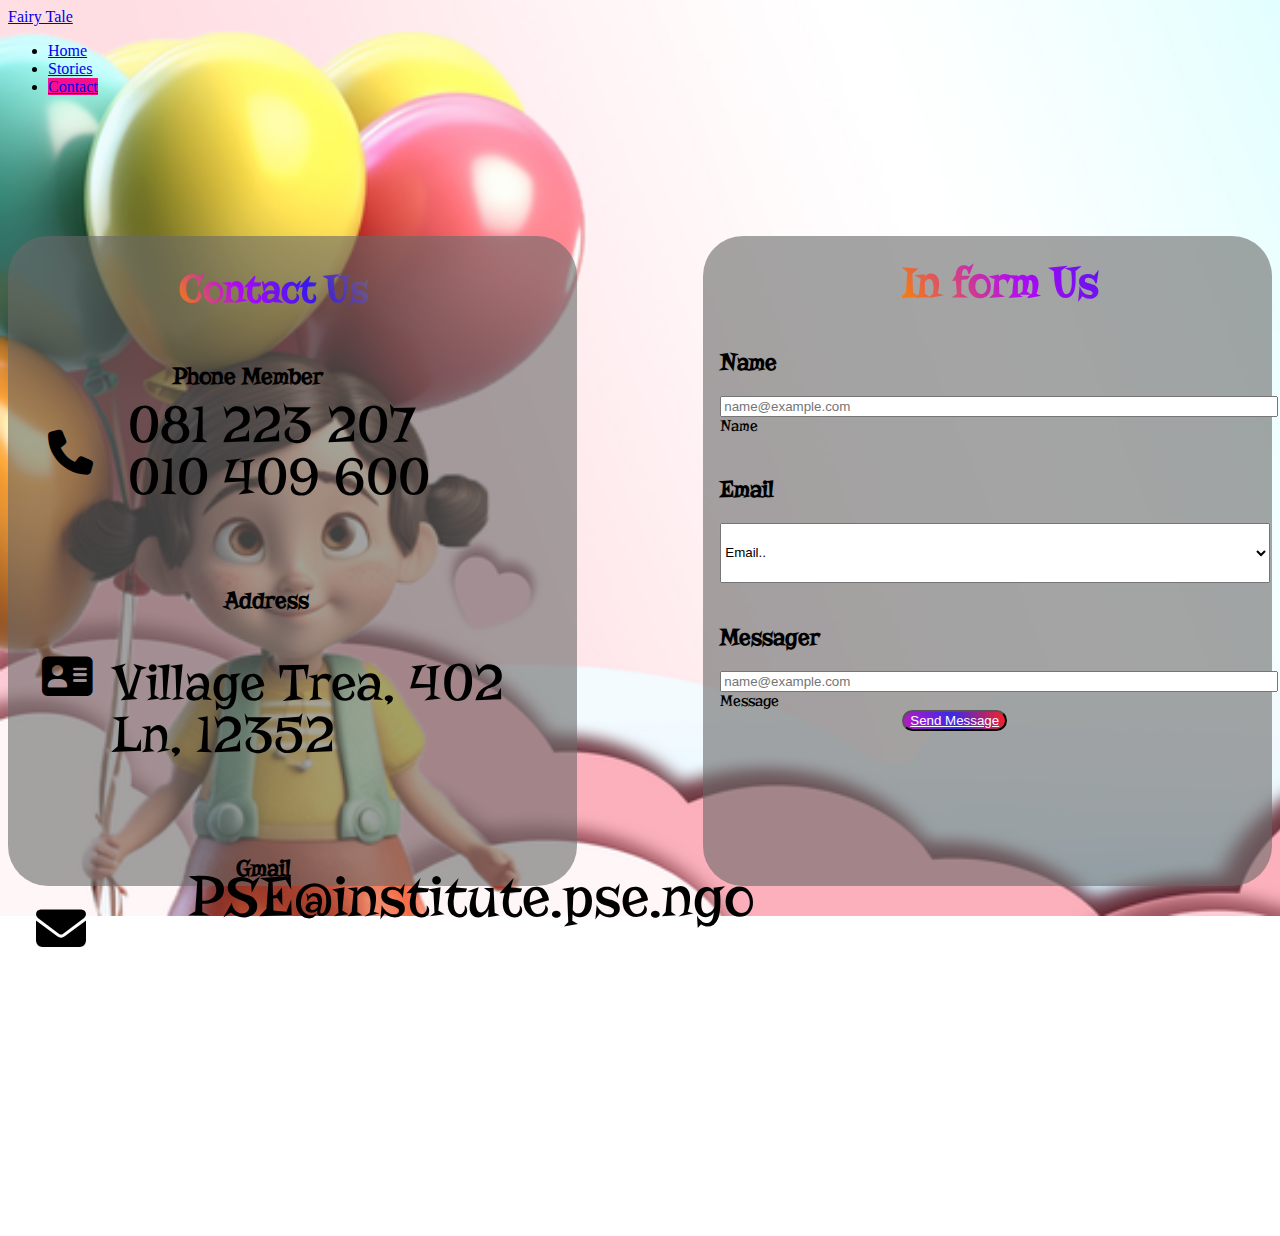
<file: contact-page/index.html>
<!DOCTYPE html>
<html lang="en">
<head>
    <meta charset="UTF-8">
    <meta name="viewport" content="width=device-width, initial-scale=1.0">
    <link rel="preconnect" href="https://fonts.googleapis.com">
  <link rel="preconnect" href="https://fonts.gstatic.com" crossorigin>
  <link href="https://fonts.googleapis.com/css2?family=Roboto+Mono:ital,wght@0,100..700;1,100..700&display=swap"
    rel="stylesheet">
  <link href="https://cdn.jsdelivr.net/npm/bootstrap@5.2.3/dist/css/bootstrap.min.css" rel="stylesheet"
    integrity="sha384-rbsA2VBKQhggwzxH7pPCaAqO46MgnOM80zW1RWuH61DGLwZJEdK2Kadq2F9CUG65" crossorigin="anonymous">
  <link rel="stylesheet" href="https://cdn.jsdelivr.net/npm/bootstrap-icons@1.11.3/font/bootstrap-icons.min.css">
    <link rel="stylesheet" href="https://cdnjs.cloudflare.com/ajax/libs/font-awesome/6.5.2/css/all.min.css">
    <link href="https://fonts.googleapis.com/css2?family=Fredoka:wght@400;500;700&family=IBM+Plex+Sans:wght@100;200;300&family=Knewave&family=Luckiest+Guy&family=Protest+Riot&family=Risque&family=Roboto:wght@700&display=swap" rel="stylesheet">


    <link rel="stylesheet" href="styles.css">
    <title>Document</title>
</head>
<body>

    <div class="container">

        <header class="d-flex justify-content-center py-3 border-bottom">
            <a href="/"
                class="d-flex align-items-center mb-3 mb-md-0 me-md-auto link-body-emphasis text-decoration-none">
                <span class="fs-4">Fairy Tale</span>
            </a>
            <ul class="nav nav-pills">
                <li class="nav-item"><a href="/index.html" class="nav-link"
                        aria-current="page">Home</a></li>
                <li class="nav-item"><a href="/Stories-page/index.html" class="nav-link">Stories</a></li>
                <li class="nav-item"><a href="#" class="nav-link active" style="background-color: #F60E8C;">Contact</a></li>
            </ul>
        </header>

        <div class="main">

            <div class="left">
                <h1><span style="background: linear-gradient(60deg,#FA8501,#AF09F5,#3618EE,#7A6666);-webkit-background-clip :text;
                    color: transparent;">Contact Us </span></h1>
                <div class="number">
                    <h2>Phone Member</h2>
                    <i class="fa-solid fa-phone"><h3>081 223 207 <br>010 409 600</h3></i>
                </div>
                <div class="address">
                    <h2>Address</h2>
                    <i class="fa-solid fa-address-card"><h3> Village Trea, 402 Ln, 12352</h3></i>
                </div>
                <div class="gmail">
                    <h2>Gmail</h2>
                    <i class="fa-solid fa-envelope"><h3>PSE@institute.pse.ngo</h3></i>
                </div>
            </div>


            <div class="right">
                <h1>In form Us</h1>
                <div class="input-name">
                    <h2>Name</h2>
                    <div class="form-floating mb-3">
                    <input type="email" class="form-control" id="floatingInput" placeholder="name@example.com" style="width: 550px;margin-left: 3%;">
                    <label for="floatingInput" style="margin-left: 3%;">Name</label>
                    </div>

                </div>

                <div class="input-email">
                    <h2>Email</h2>
                    <select class="form-select" aria-label="Default select example" style="width: 550px;height: 60px; margin-left: 3%;">
                        <option selected>Email..</option>
                        <option value="1">seavmey.ngat@institue.pse.ngo</option>
                        <option value="2">sreypha.phorn@institue.pse.ngo</option>
                        <option value="3">sreymoch.lorn@institue.pse.ngo</option>
                        <option value="3">khimhai.lina@institue.pse.ngo</option>
                        <option value="3">monika.sorn@institue.pse.ngo</option>
                      </select>
                </div>
                <div  class="messager">
                    <h2>Messager</h2>
                    <div class="form-floating mb-3">
                        <input type="email" class="form-control" id1="floatingInput" placeholder="name@example.com" style="width: 550px;margin-left: 3%;">
                        <label for="floatingInput" style="margin-left: 3%;">Message</label>
                    </div>
                </div>
                <button type="button" style="margin-left: 35%;background-image:linear-gradient(70deg, rgb(190, 23, 196),rgb(59, 40, 234),rgba(255, 0, 0, 0.861));border-radius: 30px;" class="btn btn-primary btn-lg"><a href="page/stories/index.html?tab=home" style="color: white;">Send Message</a></button>

            </div>

        </div>
    </div>


</body>
</html>
</file>
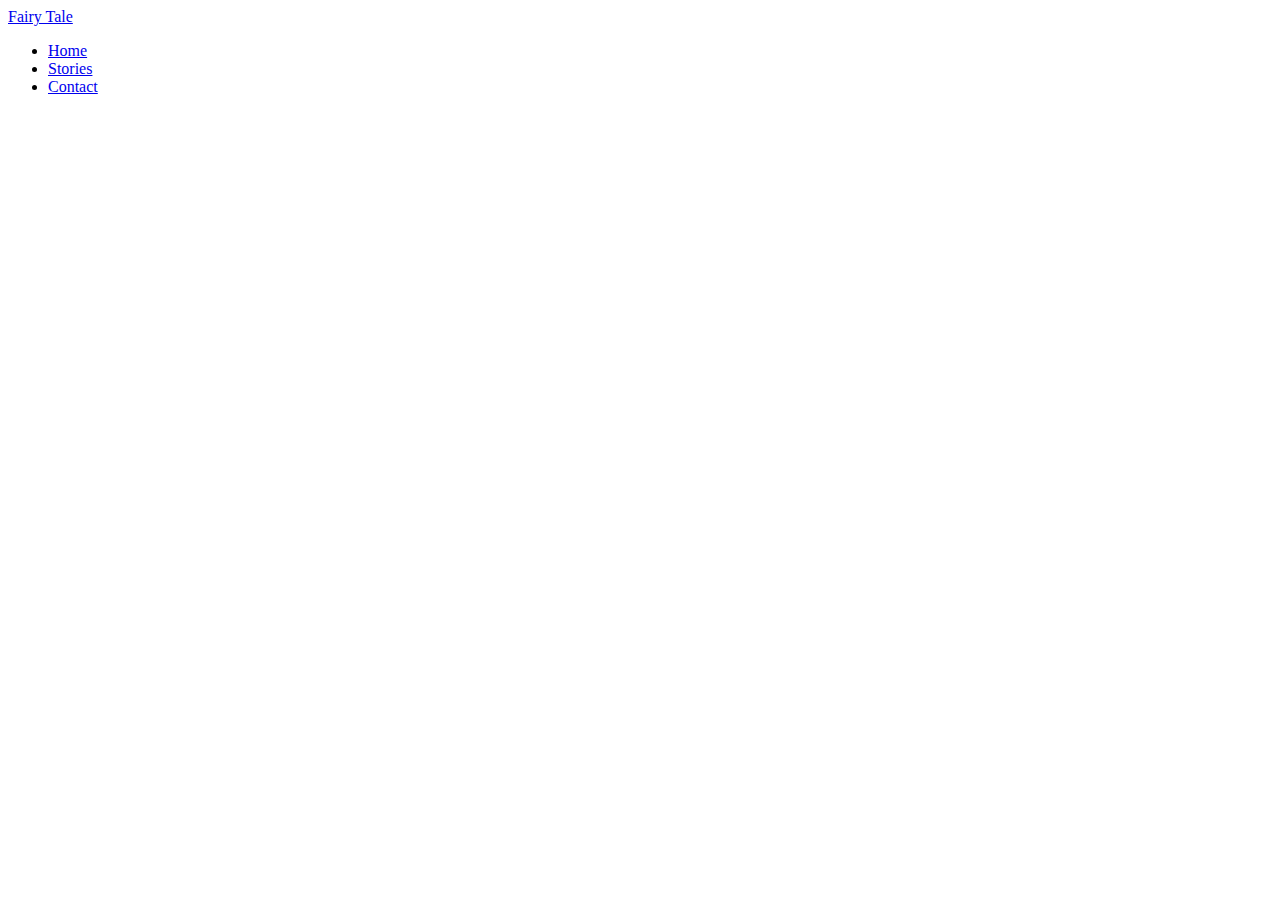
<file: Date page/index.html>
<!DOCTYPE html>
<html lang="en">
<head>
    <meta charset="UTF-8">
    <meta name="viewport" content="width=device-width, initial-scale=1.0">
    <title>Document</title>
    <link rel="preconnect" href="https://fonts.googleapis.com">
  <link rel="preconnect" href="https://fonts.gstatic.com" crossorigin>
  <link href="https://fonts.googleapis.com/css2?family=Roboto+Mono:ital,wght@0,100..700;1,100..700&display=swap"
    rel="stylesheet">
  <link href="https://cdn.jsdelivr.net/npm/bootstrap@5.2.3/dist/css/bootstrap.min.css" rel="stylesheet"
    integrity="sha384-rbsA2VBKQhggwzxH7pPCaAqO46MgnOM80zW1RWuH61DGLwZJEdK2Kadq2F9CUG65" crossorigin="anonymous">
  <link rel="stylesheet" href="https://cdn.jsdelivr.net/npm/bootstrap-icons@1.11.3/font/bootstrap-icons.min.css">
  

</head>
<body>
   
    
    <header class="d-flex justify-content-center py-3 border-bottom">
        <a href="/" class="d-flex align-items-center mb-3 mb-md-0 me-md-auto link-body-emphasis text-decoration-none">
          <span class="fs-4">Fairy Tale</span>
        </a>
        <ul class="nav nav-pills">
          <li class="nav-item"><a href="#" class="nav-link active" aria-current="page">Home</a></li>
          <li class="nav-item"><a href="#" class="nav-link">Stories</a></li>
          <li class="nav-item"><a href="#" class="nav-link">Contact</a></li>
        </ul>
      </header>

    <div id="card"></div>

    <script src="index.js"></script>
    <script src="https://cdn.jsdelivr.net/npm/bootstrap@5.3.3/dist/js/bootstrap.bundle.min.js" integrity="sha384-YvpcrYf0tY3lHB60NNkmXc5s9fDVZLESaAA55NDzOxhy9GkcIdslK1eN7N6jIeHz" crossorigin="anonymous"></script>
    
</body>
</html>
</file>
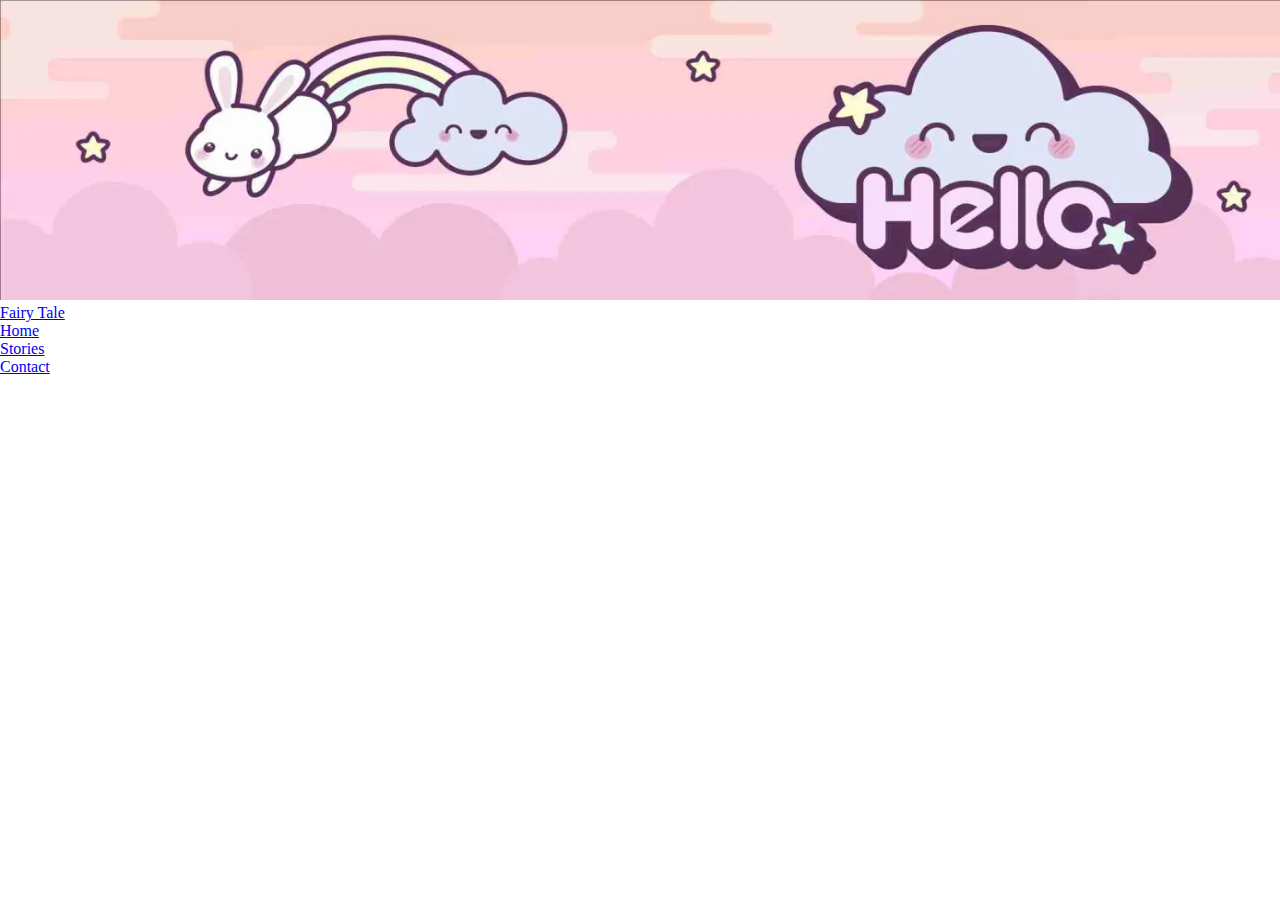
<file: Detail page/index.html>
<!DOCTYPE html>
<html lang="en">
<head>
  <meta charset="utf-8">
  <meta name="viewport" content="width=device-width, initial-scale=1">
  <title>Fairy tale audio</title>
  <link rel="preconnect" href="https://fonts.googleapis.com">
  <link rel="preconnect" href="https://fonts.gstatic.com" crossorigin>
  <link href="https://fonts.googleapis.com/css2?family=Roboto+Mono:ital,wght@0,100..700;1,100..700&display=swap"
    rel="stylesheet">
  <link href="https://cdn.jsdelivr.net/npm/bootstrap@5.2.3/dist/css/bootstrap.min.css" rel="stylesheet"
    integrity="sha384-rbsA2VBKQhggwzxH7pPCaAqO46MgnOM80zW1RWuH61DGLwZJEdK2Kadq2F9CUG65" crossorigin="anonymous">
  <link rel="stylesheet" href="https://cdn.jsdelivr.net/npm/bootstrap-icons@1.11.3/font/bootstrap-icons.min.css">

  <link rel="stylesheet" href="style.css">
</head>
<body>




    <div id="container" >

      <div class="nav-bar">
        <img src="/images/21c9bd81-d144-41a6-a4b8-3f729238e4d5.webp" alt="">
      </div>
  
  
  
    <div class="container">
      
      <header class="d-flex justify-content-center py-3 border-bottom">
        <a href="/" class="d-flex align-items-center mb-3 mb-md-0 me-md-auto link-body-emphasis text-decoration-none">
          <span class="fs-4">Fairy Tale</span>
        </a>
          <ul class="nav nav-pills">
            <li class="nav-item"><a href="page/stories/index.html?tab=home" class="nav-link active" aria-current="page"  >Home</a></li>
          <li class="nav-item"><a href="page/contact/index.html" class="nav-link" >Stories</a></li>
            <li class="nav-item"><a href="page/home/index.html?tab=contact" class="nav-link">Contact</a></li>
          </ul>
      </header>

      <div class="sticky-top">
     
    </div>
    
    </div>
    <!-- <div id="articleContainer"></div> -->
    <script src="index.js"></script>


</body>
</html>
<!-- <a href="detail.html?id=1">story 1</a>
<a href="detail.html?id=2">story 2</a>
<a href="detail.html?id=3">story 3</a>


<a href="detail.html?age=0-3">story 1</a>
<a href="detail.html?age=0-3&id=1">story 1</a>
<a href="detail.html?age=0-3">story 1</a> -->
</file>
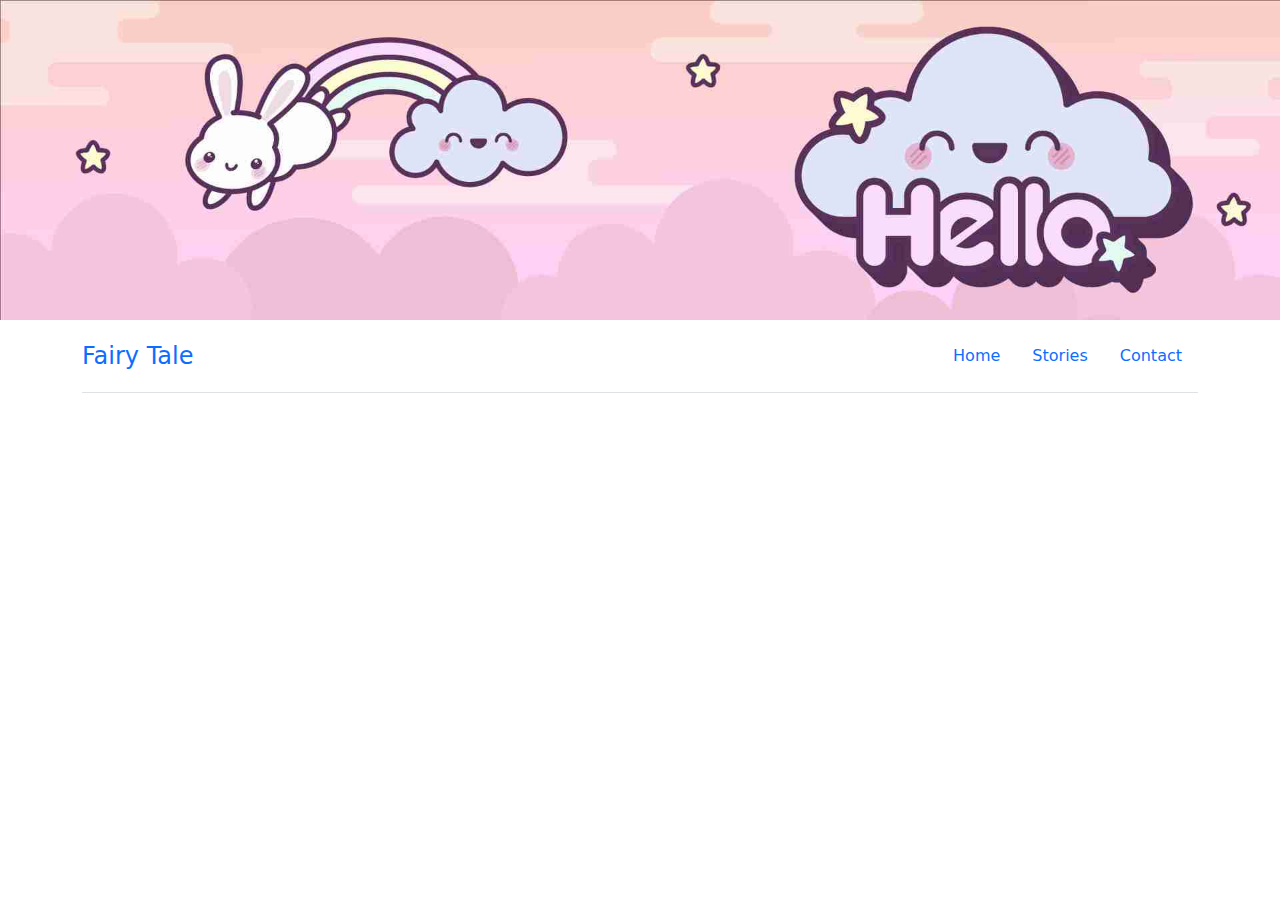
<file: Detail-page/index.html>
<!DOCTYPE html>
<html lang="en">
<head>
    <meta charset="UTF-8">
    <meta name="viewport" content="width=device-width, initial-scale=1.0">
    <link rel="stylesheet" href="styles.css">
    <link href="https://cdn.jsdelivr.net/npm/bootstrap@5.3.3/dist/css/bootstrap.min.css" rel="stylesheet" integrity="sha384-QWTKZyjpPEjISv5WaRU9OFeRpok6YctnYmDr5pNlyT2bRjXh0JMhjY6hW+ALEwIH" crossorigin="anonymous">
    <title>Document</title>
</head>
<body>
  <img src="21c9bd81-d144-41a6-a4b8-3f729238e4d5.jpg" alt="">
    <div class="container">
        <header class="d-flex justify-content-center py-3 border-bottom">
          <a href="/index.html" class="d-flex align-items-center mb-3 mb-md-0 me-md-auto link-body-emphasis text-decoration-none">
            <span class="fs-4"  style="color: var(--bs-link-color); ">Fairy Tale</span>
          </a>
          <ul class="nav nav-pills">
            <li class="nav-item"><a href="/index.html" class="nav-link" aria-current="page">Home</a></li>
            <li class="nav-item"><a href="/Stories-page/index.html" class="nav-link">Stories</a></li>
            <li class="nav-item"><a href="/contact-page/index.html" class="nav-link">Contact</a></li>
          </ul>
        </header>
      </div>

        <div id="detailcontainer"></div>






    <script src="index.js"></script>
    <script src="https://cdn.jsdelivr.net/npm/bootstrap@5.3.3/dist/js/bootstrap.bundle.min.js" integrity="sha384-YvpcrYf0tY3lHB60NNkmXc5s9fDVZLESaAA55NDzOxhy9GkcIdslK1eN7N6jIeHz" crossorigin="anonymous"></script>

</body>
</html>
</file>
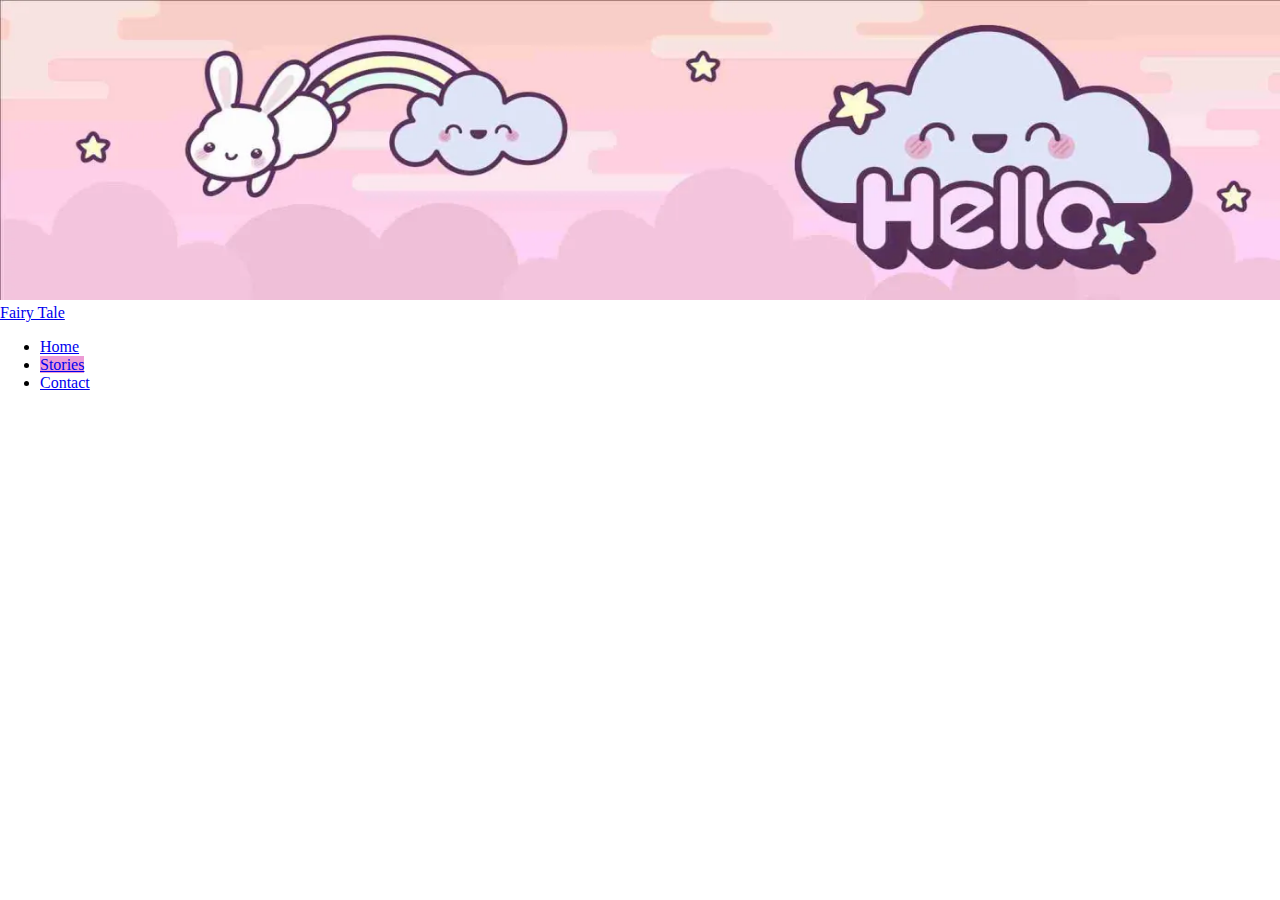
<file: Stories page/index.html>
<!DOCTYPE html>
<html lang="en">
<head>
    <meta charset="utf-8">
    <meta name="viewport" content="width=device-width, initial-scale=1">
    <title>Fairy tale audio</title>
    <link rel="preconnect" href="https://fonts.googleapis.com">
    <link rel="preconnect" href="https://fonts.gstatic.com" crossorigin>
    <link href="https://fonts.googleapis.com/css2?family=Roboto+Mono:ital,wght@0,100..700;1,100..700&display=swap"
      rel="stylesheet">
    <link href="https://cdn.jsdelivr.net/npm/bootstrap@5.2.3/dist/css/bootstrap.min.css" rel="stylesheet"
      integrity="sha384-rbsA2VBKQhggwzxH7pPCaAqO46MgnOM80zW1RWuH61DGLwZJEdK2Kadq2F9CUG65" crossorigin="anonymous">
    <link rel="stylesheet" href="https://cdn.jsdelivr.net/npm/bootstrap-icons@1.11.3/font/bootstrap-icons.min.css">
  
    <link rel="stylesheet" href="style.css">
</head>
<body>
   <div id="container">
    <div class="nav-bar">
        <img src="/images/21c9bd81-d144-41a6-a4b8-3f729238e4d5.webp" alt="">
      </div>
  
  
  
    <div class="container">
      
      <header class="d-flex justify-content-center py-3 border-bottom">
        <a href="/" class="d-flex align-items-center mb-3 mb-md-0 me-md-auto link-body-emphasis text-decoration-none">
          <span class="fs-4">Fairy Tale</span>
        </a>
          <ul class="nav nav-pills">
            <li class="nav-item"><a href="page/stories/index.html?tab=home" class="nav-link active" aria-current="page"  >Home</a></li>
          <li class="nav-item"><a href="page/contact/index.html" class="nav-link" style="background-color: rgb(237, 155, 213">Stories</a></li>
            <li class="nav-item"><a href="page/home/index.html?tab=contact" class="nav-link">Contact</a></li>
          </ul>
      </header>
    </div>
   </div>

    <script src="index.js"></script>
</body>
</html>
</file>
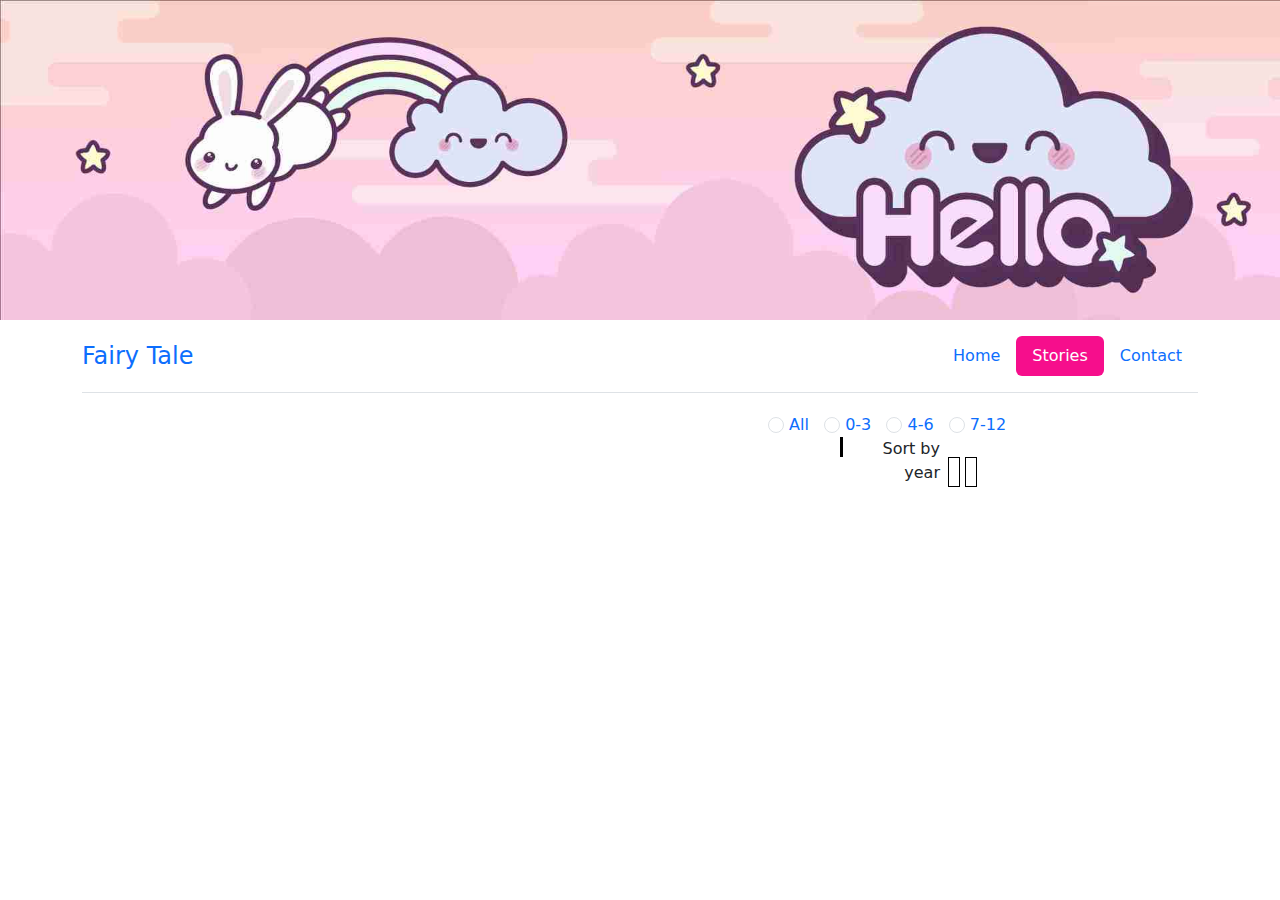
<file: Stories-page/index.html>
<!DOCTYPE html>
<html lang="en">
<head>
    <meta charset="UTF-8">
    <meta name="viewport" content="width=device-width, initial-scale=1.0">
    <title>Document</title>
    <link rel="stylesheet" href="styles.css">
    <link rel="preconnect" href="https://fonts.googleapis.com">
    <link rel="preconnect" href="https://fonts.gstatic.com" crossorigin>
    <link rel="stylesheet" href="https://cdnjs.cloudflare.com/ajax/libs/font-awesome/6.5.2/css/all.min.css" integrity="sha512-SnH5WK+bZxgPHs44uWIX+LLJAJ9/2PkPKZ5QiAj6Ta86w+fsb2TkcmfRyVX3pBnMFcV7oQPJkl9QevSCWr3W6A==" crossorigin="anonymous" referrerpolicy="no-referrer" />
    
    <link href="https://cdn.jsdelivr.net/npm/bootstrap@5.3.3/dist/css/bootstrap.min.css" rel="stylesheet" integrity="sha384-QWTKZyjpPEjISv5WaRU9OFeRpok6YctnYmDr5pNlyT2bRjXh0JMhjY6hW+ALEwIH" crossorigin="anonymous">
</head>
<body>
  <img src="21c9bd81-d144-41a6-a4b8-3f729238e4d5.png" alt="">
    <div class="container">
        <header class="d-flex justify-content-center py-3 border-bottom">
          <a href="/" class="d-flex align-items-center mb-3 mb-md-0 me-md-auto link-body-emphasis text-decoration-none">
            <span class="fs-4" style="color: var(--bs-link-color); ">Fairy Tale</span>
          </a>
          <ul class="nav nav-pills">
            <li class="nav-item"><a href="/index.html" class="nav-link" aria-current="page">Home</a></li>
            <li class="nav-item"><a href="/Stories-page/index.html?age=stories" class="nav-link active" style="background-color: #F60E8C;">Stories</a></li>
            <li class="nav-item"><a href="/contact-page/index.html?age=contact" class="nav-link">Contact</a></li>
          </ul>
        </header>
      </div>
     
     

        <div class="text-10">
        <input class="form-check-input" type="radio" name="flexRadioDefault" id="flexRadioDefaultall">
        <label class="form-check-label" for="flexRadioDefault1">
          
        <a href="../../Stories-page/index.html?age=all" style="text-decoration:none; ">All </a>
          
        </label>
        <input class="form-check-input" type="radio" name="flexRadioDefault" id="flexRadioDefault0-3" style="margin-left: 10px;">
        <label class="form-check-label" for="flexRadioDefault1">

        <a href="../../Stories-page/index.html?age=0-3" style="text-decoration:none;">0-3</a> 
        </label>
        <input class="form-check-input" type="radio" name="flexRadioDefault" id="flexRadioDefault14-6" style="margin-left: 10px;">
        <label class="form-check-label" for="flexRadioDefault1">
      
        <a href="../../Stories-page/index.html?age=4-6" style="text-decoration:none;">4-6</a>
        
        </label>
        <input class="form-check-input" type="radio" name="flexRadioDefault" id="flexRadioDefault7-12" style="margin-left: 10px;">
        <label class="form-check-label" for="flexRadioDefault1">
       
        <a href="../../Stories-page/index.html?age=7-12" style="text-decoration:none;">7-12</a>
        </label>
        <div class="text-9">Sort by year
          <div class="sort by year">
            <a href=""><i class="fa-solid fa-arrow-up"></i></a>
            <a href=""><i class="fa-solid fa-arrow-down"></i></a>
          </div>
          </div>
          
      </div>
      
      

    <div id="container"></div>  

    <!-- <div class="box" style="display: flex; justify-content: center;">
    <a href="/Stories-page/index.html?age=all"><button style="width: 100px; height: 40px;  border-radius: 5px; background-color: #F60E8C;" id="viewAll">view all</button></a>
</div> -->
 
    
    <script src="index.js" ></script>
    <script src="https://cdn.jsdelivr.net/npm/bootstrap@5.3.3/dist/js/bootstrap.bundle.min.js" integrity="sha384-YvpcrYf0tY3lHB60NNkmXc5s9fDVZLESaAA55NDzOxhy9GkcIdslK1eN7N6jIeHz" crossorigin="anonymous"></script>
</body>
</html>
</file>
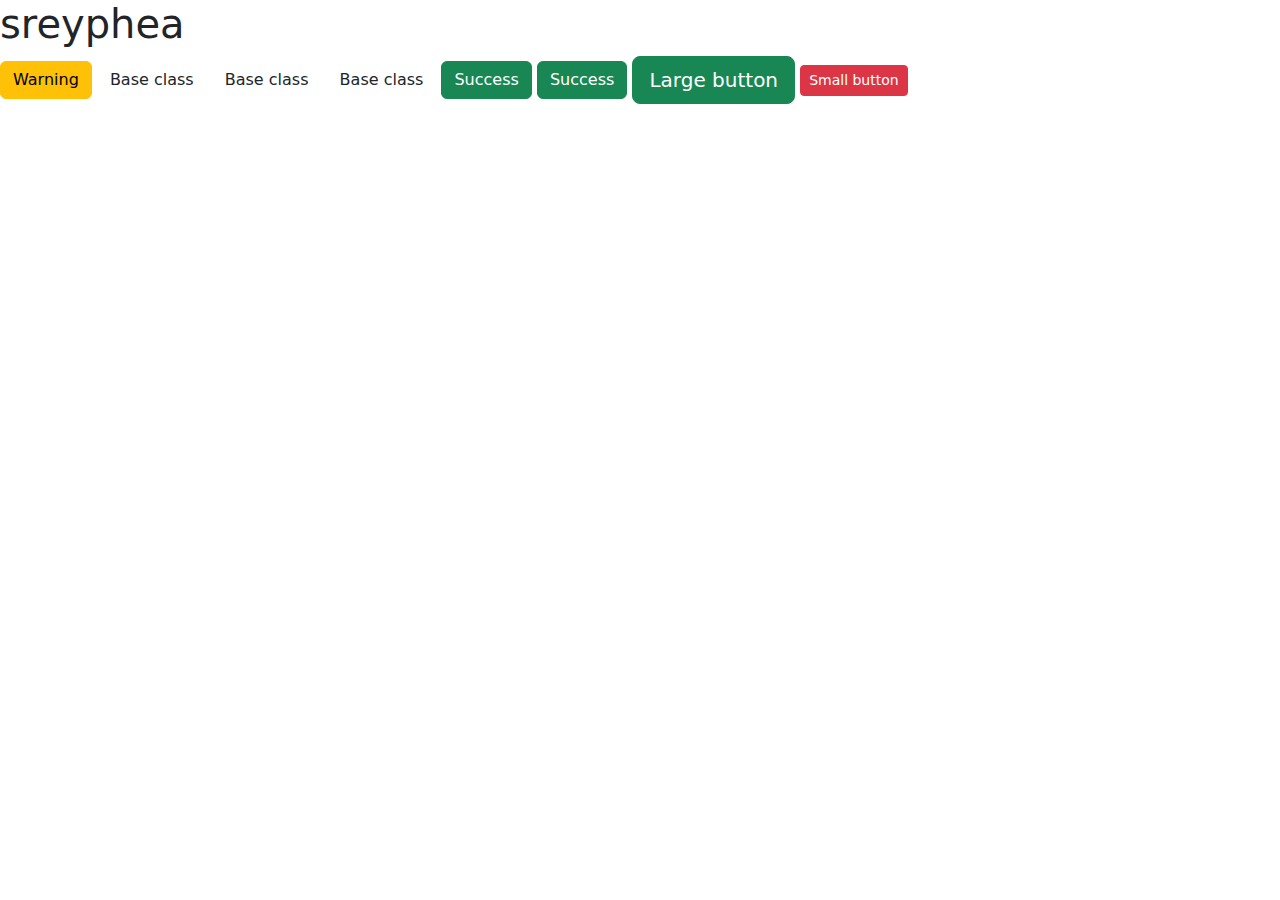
<file: component/test/index.html>
<!DOCTYPE html>
<html lang="en">
<head>
    <meta charset="UTF-8">
    <meta name="viewport" content="width=device-width, initial-scale=1.0">
    <title>Document</title>
 <link href="https://cdn.jsdelivr.net/npm/bootstrap@5.3.3/dist/css/bootstrap.min.css" rel="stylesheet" integrity="sha384-QWTKZyjpPEjISv5WaRU9OFeRpok6YctnYmDr5pNlyT2bRjXh0JMhjY6hW+ALEwIH" crossorigin="anonymous">

</head>
<body>
    <h1>sreyphea</h1>
    <button type="button" class="btn btn-warning">Warning</button>
    <button type="button" class="btn">Base class</button>
    <button type="button" class="btn">Base class</button>
    <button type="button" class="btn">Base class</button>
    <button type="button" class="btn btn-success">Success</button>
    <button type="button" class="btn btn-success">Success</button>
    <button type="button" class="btn btn-success btn-lg">Large button</button>
    <button type="button" class="btn btn-primary btn-sm btn-danger">Small button</button>








 <script src="https://cdn.jsdelivr.net/npm/bootstrap@5.3.3/dist/js/bootstrap.bundle.min.js" integrity="sha384-YvpcrYf0tY3lHB60NNkmXc5s9fDVZLESaAA55NDzOxhy9GkcIdslK1eN7N6jIeHz" crossorigin="anonymous"></script>

</body>
</html>
</file>
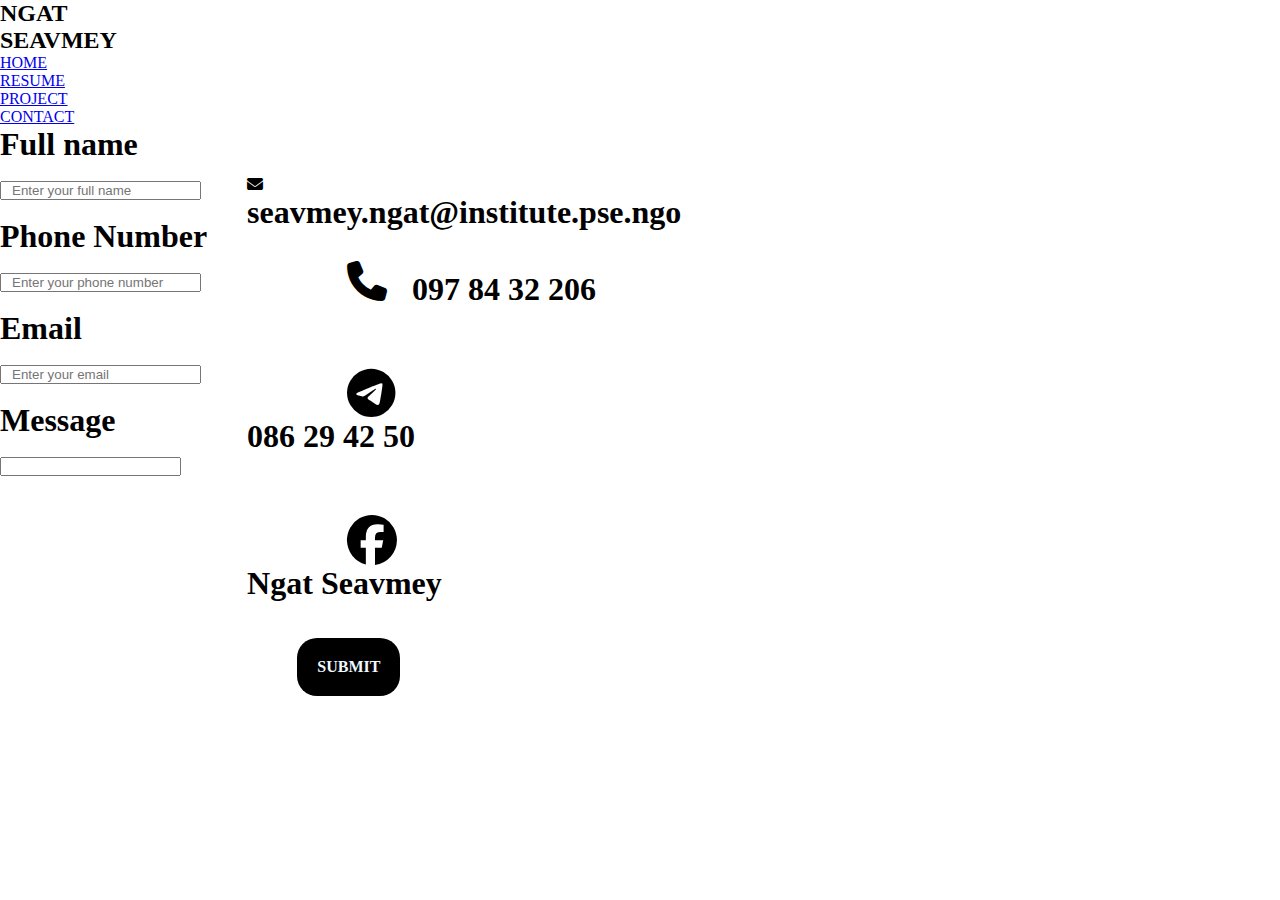
<file: contact.html>
<!DOCTYPE html>
<html lang="en">
<head>
    <meta charset="UTF-8">
    <meta name="viewport" content="width=device-width, initial-scale=1.0">
    <link rel="preconnect" href="https://fonts.googleapis.com">
<link rel="preconnect" href="https://fonts.gstatic.com" crossorigin>
<link href="https://fonts.googleapis.com/css2?family=Fredoka:wght@700&family=Knewave&family=Roboto:wght@700&display=swap" rel="stylesheet">
<link rel="preconnect" href="https://fonts.googleapis.com">
<link rel="preconnect" href="https://fonts.gstatic.com" crossorigin>
<link href="https://fonts.googleapis.com/css2?family=Fredoka:wght@700&family=Knewave&family=Roboto:wght@700&display=swap" rel="stylesheet">
<link rel="preconnect" href="https://fonts.googleapis.com">
<link rel="preconnect" href="https://fonts.gstatic.com" crossorigin>
<link href="https://fonts.googleapis.com/css2?family=Fredoka:wght@400;700&family=Knewave&family=Roboto:wght@700&display=swap" rel="stylesheet">
<link rel="stylesheet" href="https://cdnjs.cloudflare.com/ajax/libs/font-awesome/6.2.1/css/all.min.css">
    <link rel="stylesheet" href="contact.css">
    <title>RESUME</title>
</head>
<body>
    <div class="container">
        <div class="menu-bar">
            <h2>NGAT <br> SEAVMEY</h2>
        <div class="menu">
            
           <ul>
            <li>
                <a href="index.html">HOME</a>
            </li>
            <li>
                <a href="about.html">RESUME</a>
            </li>
            <li>
                <a href="project.html">PROJECT</a>
            </li>
            <li>
                <a href="contact.html">CONTACT</a>
            </li>
           </ul>
        </div>
        </div>
        <div class="box-bar" style="display: flex;">
        <div class="box">
            <div class="box-1">
                <h1>Full name</h1> <br>
                <input type="text" placeholder="Enter your full name" style="padding: 0 10px;"> <br> <br>
                <h1>Phone Number</h1> <br>
                <input type="text" placeholder="Enter your phone number" style="padding: 0 10px;" > <br> <br>
                <h1>Email</h1> <br> 
                <input type="text" placeholder="Enter your email" style="padding: 0 10px;"> <br> <br>
            </div>
            <div class="message" >
                <h1>Message</h1> <br>
                <input type="text" >
            </div>
        </div>
        <div class="icon" style="display: flex; flex-direction: column; margin-top: 50px; margin-left: 40px;"> 
        <div class="box-2">
            <i class="fa-solid fa-envelope " ></i> <h1>seavmey.ngat@institute.pse.ngo</h1>
        </div>
        <div class="box-3" style="margin-left: 100px; ">
            <i class="fa-solid fa-phone" style="font-size: 40px; margin-top: 30px;"></i> <h1 style="margin-top: -30px; margin-left: 65px;">097 84 32 206</h1>
        </div>
        <div class="box-4">
            
            <i class="fa-brands fa-telegram" style="margin-left: 100px; margin-top: 60px; font-size: 50px;"></i> <h1>086 29 42 50</h1>
        </div>
        <div class="box-5">
            <i class="fa-brands fa-facebook" style="margin-top: 60px; font-size: 50px; margin-left: 100px;"></i> <h1>Ngat Seavmey</h1>
        </div>
        </div>

        <a href="index.html" style="margin-top: 40%; margin-left: -30%; text-decoration: none;background-color: black;color: aliceblue; padding: 20px;font-weight: 700;border-radius: 20px;">SUBMIT</a>
    </div>

    </div>
</body>
</html>
</file>
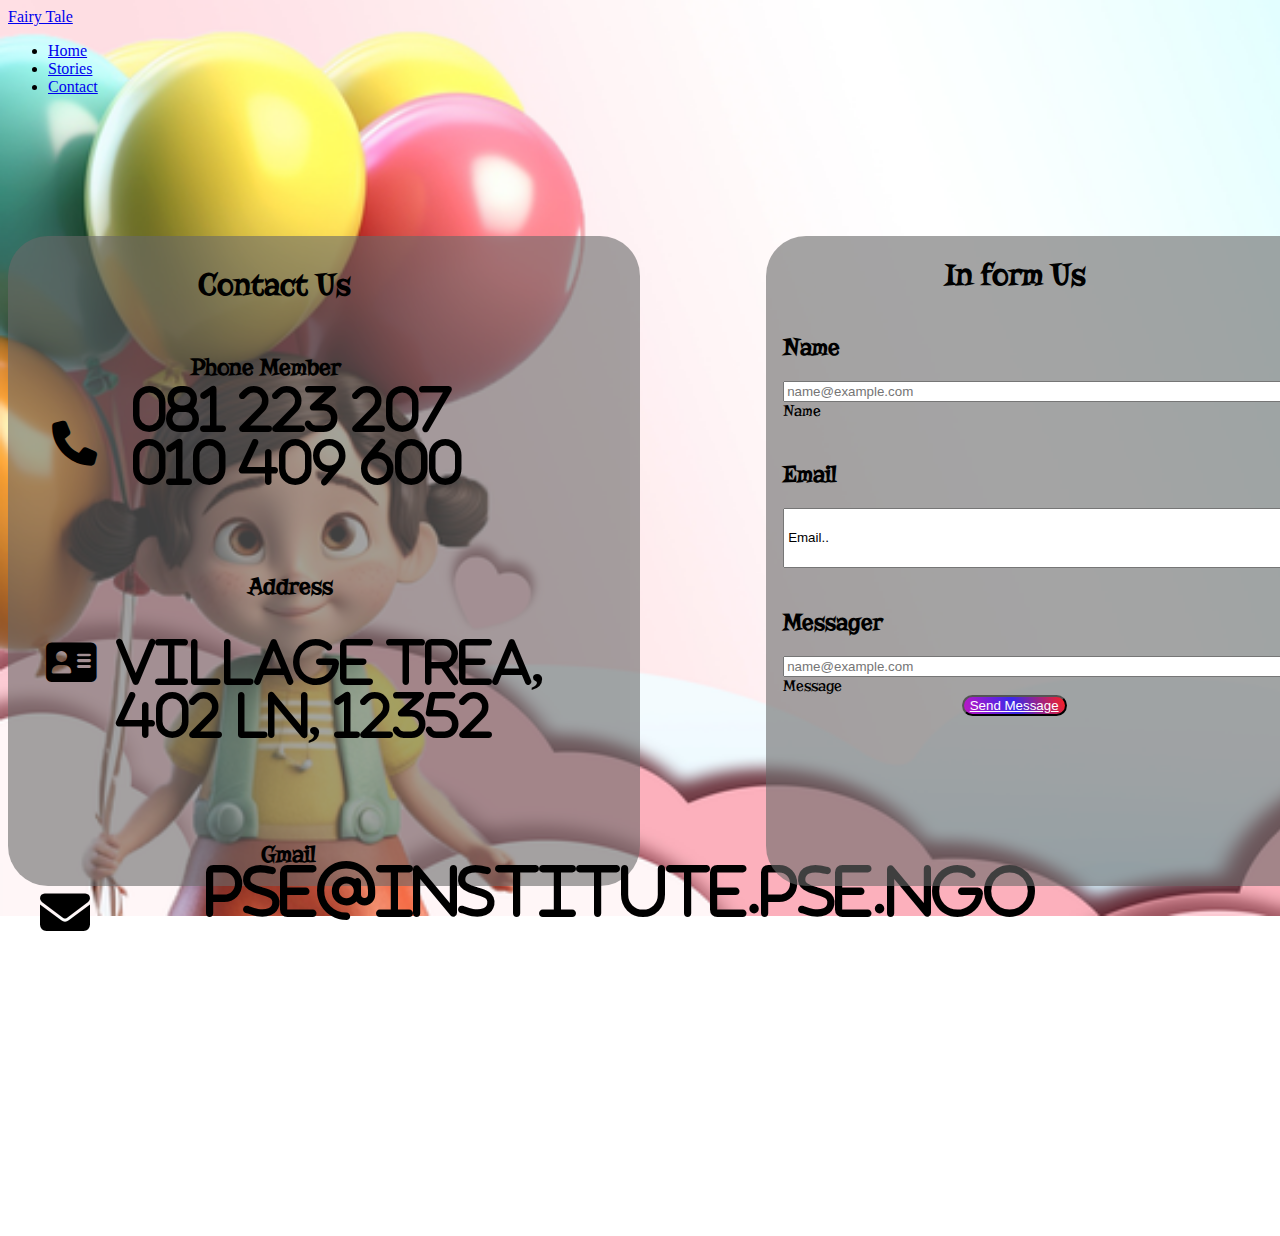
<file: contact page/contact.html>
<!DOCTYPE html>
<html lang="en">
<head>
    <meta charset="UTF-8">
    <meta name="viewport" content="width=device-width, initial-scale=1.0">
    <link rel="preconnect" href="https://fonts.googleapis.com">
  <link rel="preconnect" href="https://fonts.gstatic.com" crossorigin>
  <link href="https://fonts.googleapis.com/css2?family=Roboto+Mono:ital,wght@0,100..700;1,100..700&display=swap"
    rel="stylesheet">
  <link href="https://cdn.jsdelivr.net/npm/bootstrap@5.2.3/dist/css/bootstrap.min.css" rel="stylesheet"
    integrity="sha384-rbsA2VBKQhggwzxH7pPCaAqO46MgnOM80zW1RWuH61DGLwZJEdK2Kadq2F9CUG65" crossorigin="anonymous">
  <link rel="stylesheet" href="https://cdn.jsdelivr.net/npm/bootstrap-icons@1.11.3/font/bootstrap-icons.min.css">
    <link rel="stylesheet" href="https://cdnjs.cloudflare.com/ajax/libs/font-awesome/6.5.2/css/all.min.css">
    <link href="https://fonts.googleapis.com/css2?family=Fredoka:wght@400;500;700&family=IBM+Plex+Sans:wght@100;200;300&family=Knewave&family=Luckiest+Guy&family=Protest+Riot&family=Risque&family=Roboto:wght@700&display=swap" rel="stylesheet">

  
    <link rel="stylesheet" href="contact.css">
    <title>Document</title>
</head>
<body>
    
    <div class="container">
        
        <header class="d-flex justify-content-center py-3 border-bottom">
            <a href="/"
                class="d-flex align-items-center mb-3 mb-md-0 me-md-auto link-body-emphasis text-decoration-none">
                <span class="fs-4">Fairy Tale</span>
            </a>
            <ul class="nav nav-pills">
                <li class="nav-item"><a href="page/stories/index.html?tab=home" class="nav-link active"
                        aria-current="page">Home</a></li>
                <li class="nav-item"><a href="page/contact/index.html" class="nav-link">Stories</a></li>
                <li class="nav-item"><a href="page/home/index.html?tab=contact" class="nav-link">Contact</a></li>
            </ul>
        </header>

        <div class="main">

            <div class="left">
                <h1>Contact Us</h1>
                <div class="number">
                    <h2>Phone Member</h2>
                    <i class="fa-solid fa-phone"><h3>081 223 207 <br>010 409 600</h3></i>
                </div>
                <div class="address">
                    <h2>Address</h2>
                    <i class="fa-solid fa-address-card"><h3> Village Trea, 402 Ln, 12352</h3></i>
                </div>
                <div class="gmail">
                    <h2>Gmail</h2>
                    <i class="fa-solid fa-envelope"><h3>PSE@institute.pse.ngo</h3></i>
                </div>
            </div>
    

            <div class="right">
                <h1>In form Us</h1>
                <div class="input-name">
                    <h2>Name</h2>
                    <div class="form-floating mb-3">
                    <input type="email" class="form-control" id="floatingInput" placeholder="name@example.com" style="width: 550px;margin-left: 3%;">
                    <label for="floatingInput" style="margin-left: 3%;">Name</label>
                    </div>

                </div>
                
                <div class="input-email">
                    <h2>Email</h2>
                    <select class="form-select" aria-label="Default select example" style="width: 550px;height: 60px; margin-left: 3%;">
                        <option selected>Email..</option>
                        <option value="1">seavmey.ngat@institue.pse.ngo</option>
                        <option value="2">sreypha.phorn@institue.pse.ngo</option>
                        <option value="3">sreymoch.lorn@institue.pse.ngo</option>
                        <option value="3">khimhai.lina@institue.pse.ngo</option>
                        <option value="3">monika.sorn@institue.pse.ngo</option>
                      </select>
                </div>
                <div  class="messager">
                    <h2>Messager</h2>
                    <div class="form-floating mb-3">
                        <input type="email" class="form-control" id1="floatingInput" placeholder="name@example.com" style="width: 550px;margin-left: 3%;">
                        <label for="floatingInput" style="margin-left: 3%;">Message</label>
                    </div>
                </div>
                <button type="button" style="margin-left: 35%;background-image:linear-gradient(70deg, rgb(190, 23, 196),rgb(59, 40, 234),rgba(255, 0, 0, 0.861));border-radius: 30px;" class="btn btn-primary btn-lg"><a href="page/stories/index.html?tab=home" style="color: white;">Send Message</a></button>

            </div>

        </div>
    </div>
    

</body>
</html>
</file>
<file: contact-page/styles.css>
body{
    background-image: url(pngtree-childrens-day-childrens-pink-image_15548391.webp);
    background-size: cover;
    background-repeat: no-repeat;
    height: 100vh;
}



.main{
    width: 100%;
    height: 1000px;
    display: flex;
    margin-top: 140PX;
    font-family: "Risque", serif;
    font-weight: 400;
    font-style: normal;
}
.left{
    width: 50%;
    height: 65%;
    background-color: rgba(105, 105, 105, 0.604);
    border-radius: 40px;
}
.right{
    width: 50%;
    height: 65%;
    background-color: rgba(105, 105, 105, 0.604);
    margin-left: 10%;
    border-radius: 40px;
}
.left h1{
    margin-left: 30%;
    margin-top: 30px;
    font-size: 40px;

}




.number h2{
    margin-top: 50px;
    margin-left: 29%;
}
.number i{
    font-size: 45px;
    margin-left: 7%;
    margin-top: 20px;
}
.number h3{
    margin-top: -20%;
    margin-left: 80px;
    font-family: "Risque", serif;
    font-weight: 400;
    font-style: normal;
}
.address h2{
    margin-left: 38%;
    margin-top: 30px;
}
.address i{
    font-size: 45px;
    margin-left: 6%;
    margin-top: 20px;
}
.address h3{
    margin-top: -8%;
    margin-left: 70px;
    font-family: "Risque", serif;
    font-weight: 400;
    font-style: normal;
}
.gmail h2{
    margin-top: 7%;
    margin-left: 40%;
}
.gmail i{
    font-size: 50px;
    margin-left: 5%;
}
.gmail h3{
    margin-top: -15%;
    margin-left: 27%;
    font-family: "Risque", serif;
    font-weight: 400;
    font-style: normal;
}
.right h1{
    margin-left: 35%;
    margin-top:20px;
    background: linear-gradient(60deg,#FA8501,#AF09F5,#3618EE,#7A6666);
    -webkit-background-clip :text;
    color: transparent;
    font-size: 45px;
}
.right h2{
    margin-top: 40px;
    margin-left: 3%;
}
.form-floating mb-3{
    width: 550px;
    margin-left: 3%;
}


@media screen and (max-width: 768px) {
    .main {
        flex-direction: column;
        align-items: center; 
    }

    .left, .right {
        width: 90%; 
        margin: 5% auto; 
    }

    .right {
        margin-top: 5%; 
    }

    .left h1 {
        margin-left: 0; 
        text-align: center; 
        margin-top: 10px; 
        font-size: 5vw; 
    }
}
@media screen and (max-width: 768px) {
    .form-floating.mb-3 {
        width: 90%; 
        margin-left: 5%; 
    }
}
</file>
<file: Detail page/style.css>
*{
    padding: 0;
    margin: 0;
}
header{
    width: 100%;
    height: auto;
    overflow: hidden;
}
img{
    width: 100%;
    height: 300px;
}
#articleContainer{
    width: 80%;
    height: auto;
    margin: auto;
    overflow: hidden;
    /* background-color: #154687; */
}
.img img{
    width: 1100px ;
    height: 580px;
    margin-left: 13%;
    border-radius: 10px;
    margin-top:50px;
}
.text-1{
    /* font-size: 18px;  */
     width:70%; 
     margin-left: 16%; 
      line-height: 1.5;
      margin-top: 15px;
}
.img-1 img{
    width: 780px ; 
    height: 490px;
     margin-left: 24%; 
     border-radius: 10px; 
     margin-top:60px;
     object-fit: cover;
}
.text-2{
    /* font-size: 18px;  */
    width:70%; 
    margin-left:16%; 
    line-height: 1.5;
    margin-top: 20px;
}
.none{
    font-size: 22px; 
    width:70%; 
    margin-left: 16%; 
     line-height: 1.5;
     border-left: 10px solid #C41740;
     padding-left: 20px;
     margin-top: 2%;
}

.text-3{
    /* font-size: 18px;  */
    width:70%; 
    margin-left: 15%;
    line-height: 1.5;
    margin-top: 20px;
}
audio{
    width: 80%;
}

.d-flex justify-content-center py-3 border-bottom{
    width: 80%;
}
</file>
<file: Detail-page/styles.css>
#detailcontainer{
    /* width: 100%; */
    height: auto;
    /* margin-left: 10%; */
    /* background-color: blanchedalmond; */

}
img{
    width: 100%;
    height: 100%;
    object-fit: cover;
}

.img1{
    width: 80%;
    height: 150vh;
    /* background-color: blueviolet; */
    margin-left: 10%;
   
}
.name{
    width: 100%;
    height: 400px;
   
}
.name h1{
    margin-top: 20px;
    margin-left: 44%;
    font-size: 48px;
}
.name h5{
    margin-top: 13px;
    margin-left: 47%;
    font-size: 19px;
}
.name img{
    width: 893px;
    height: 600px;
    margin-top: 40px;
    margin-left: 20%;
    
}

audio{
    width: 95%;
    margin-left: 45px;

}
@media screen and (max-width: 768px) {
    .img1, .name {
        width: 90%; 
        margin-left: 5%; 
    }
}
@media screen and (max-width: 768px) {
    .name h1 {
        margin-left: 10%; 
        font-size: 5vw; 
    }

    .name h5 {
        margin-left: 50%; 
        font-size: 15px; 
    }

    .name img {
        width: 90%; 
        margin-left: 5%; 
    }
}
</file>
<file: Stories page/style.css>
body{
    margin: 0;
    padding: 0;
}
img{
    width: 100%;
    height: 300px;
}
.created_at{
    margin-left: 90%;
    margin-top: -30px;

}
.card{
    width:80%;
    margin-top:50px;
    margin-left:170px;
}
.col{
    width:80%;
    height:300px;
    margin-bottom:20px;
    margin-left:20px;
    margin-top:20px;
}

audio{
    width: 100%;
    margin-top: 20px;
}
.card-text{
    color: #EA18EE;
}
</file>
<file: Stories-page/styles.css>
body{
    margin: 0;
    padding: 0;
}
img{
    width: 100%;
    height: 100%;
    object-fit: cover;
}
.created_at{
    margin-left: 90%;
    margin-top: -30px;

}
.card{
    width:80%;
    margin-top:50px;
    margin-left:170px;
}
.text-10{
    /* background-color: bisque; */
    margin-left: 60%;
    margin-top: 20px;
}
.text-9{
    width: 100px;
    border-left: 3px solid black;
    float: right;
    margin-right: 340px;
    text-align: right;
    /* background-color: aqua; */
    height: 20px;
}
.sort {
    display: flex;
    /* align-items: center; */
    /* background-color: aquamarine; */
    margin-left: 100px;
    margin-top: -25px;
}
.sort i{
    color: black;
    margin-left: 5px;
    border: 1px solid black;
    padding: 5px;
    font-size: 15px;
    margin-top: -100px;

}
.col{
    width:80%;
    height:300px;
    margin-bottom:20px;
    margin-left:20px;
    margin-top:20px;
}
/* .card-title{
    font-family: "Risque", serif;
    font-weight: 400;
    font-style: normal;
} */

audio{
    width: 100%;
    margin-top: 20px;
}
@media screen and (max-width: 768px) {
    .text-9, .sort {
        display: none; 
    }
}
@media screen and (max-width: 768px) {
    .card, .sort, .col {
        width: 90%;
        margin-left: 5%; 
    }

    .text-9 {
        margin-right: 5%; 
    }
}
</file>
<file: contact.css>
*{
    margin: 0;
    padding: 0;
}
.container{
    width: 100%;
    height: auto;
}
.background-image{
    background-image: url(pngtree-childrens-day-childrens-pink-image_15548391.webp);
    background-size: cover;
    background-repeat: no-repeat;
    height: 100vh;
}
.main{
    display: flex;
   
}
.left{
    width: 30%;
    height: 600px;
    background-color: rgba(169, 169, 169, 0.361);
    margin-top: -800px;
    margin-left:250px;
}
.rigth{
    width: 30%;
    height: 600px;
    background-color:  rgba(169, 169, 169, 0.361);
    margin-top: -800px;
    margin-left: 250px;
}
</file>
<file: contact page/contact.css>
/* .container{
    width: 100%;
    height: auto;
    overflow: hidden;
    background-color: aqua;
} */
body{
    background-image: url(pngtree-childrens-day-childrens-pink-image_15548391.webp);
    background-size: cover;
    background-repeat: no-repeat;
    height: 100vh;
}


      
.main{
    width: 100%;
    height: 1000px;
    display: flex;
    margin-top: 140PX;
    font-family: "Risque", serif;
    font-weight: 400;
    font-style: normal;
}
.left{
    width: 50%;
    height: 65%;
    background-color: rgba(105, 105, 105, 0.604);
    border-radius: 40px;
}
.right{
    width: 50%;
    height: 65%;
    background-color: rgba(105, 105, 105, 0.604);
    margin-left: 10%;
    border-radius: 40px;
}
.left h1{
    margin-left: 30%;
    margin-top: 30px;
  
   
}
.number h2{
    margin-top: 50px;
    margin-left: 29%;
}
.number i{
    font-size: 45px;
    margin-left: 7%;
    margin-top: 20px;
}
.number h3{
    margin-top: -20%;
    margin-left: 80px;
}
.address h2{
    margin-left: 38%;
    margin-top: 30px;
}
.address i{
    font-size: 45px;
    margin-left: 6%;
    margin-top: 20px;
}
.address h3{
    margin-top: -8%;
    margin-left: 70px;
}
.gmail h2{
    margin-top: 7%;
    margin-left: 40%;
}
.gmail i{
    font-size: 50px;
    margin-left: 5%;
}
.gmail h3{
    margin-top: -9%;
    margin-left: 20%;
}
.right h1{
    margin-left: 32%;
    margin-top: 20px;
}
.right h2{
    margin-top: 40px;
    margin-left: 3%;
}
</file>
